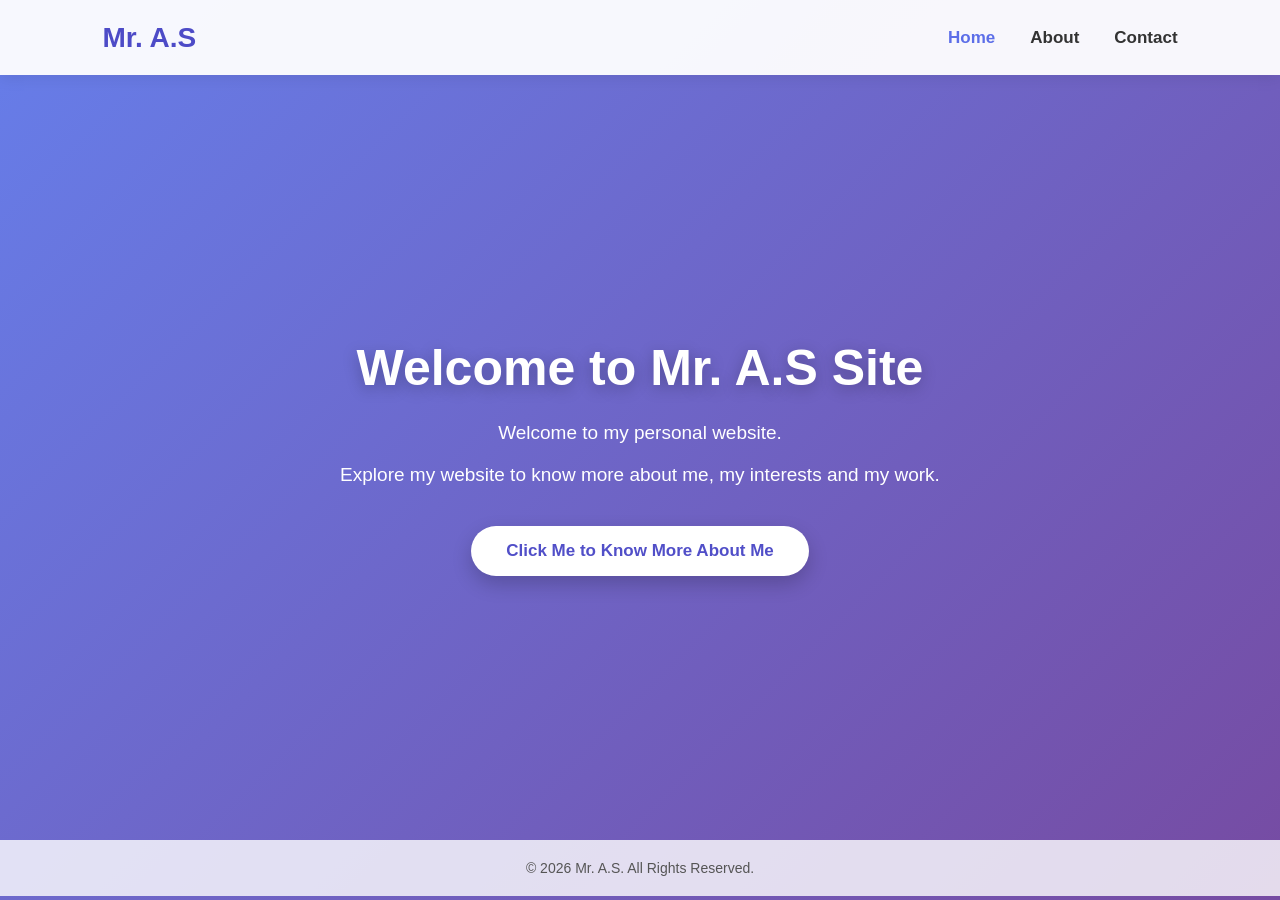
<file: index.html>
<!DOCTYPE html>
<html lang="en">
<head>
    <meta charset="UTF-8">
    <meta name="viewport" content="width=device-width, initial-scale=1.0">

    <title>Mr. A.S 250 | Home</title>

    <link rel="stylesheet" href="style.css">
</head>

<body class="home-page">

    <!-- Navigation Bar -->
    <nav class="navbar">

        <div class="logo">
            Mr. A.S
        </div>

        <div class="nav-links">
            <a href="index.html" class="active">Home</a>
            <a href="about.html">About</a>
            <a href="contact.html">Contact</a>
        </div>

    </nav>


    <!-- Main Home Section -->
    <main class="home-content">

        <h1>Welcome to Mr. A.S Site</h1>

        <p>
            Welcome to my personal website.
        </p>

        <p>
            Explore my website to know more about me, my interests
            and my work.
        </p>

        <a href="about.html" class="main-button">
            Click Me to Know More About Me
        </a>

    </main>


    <footer>
        © 2026 Mr. A.S. All Rights Reserved.
    </footer>

</body>
</html>
</file>
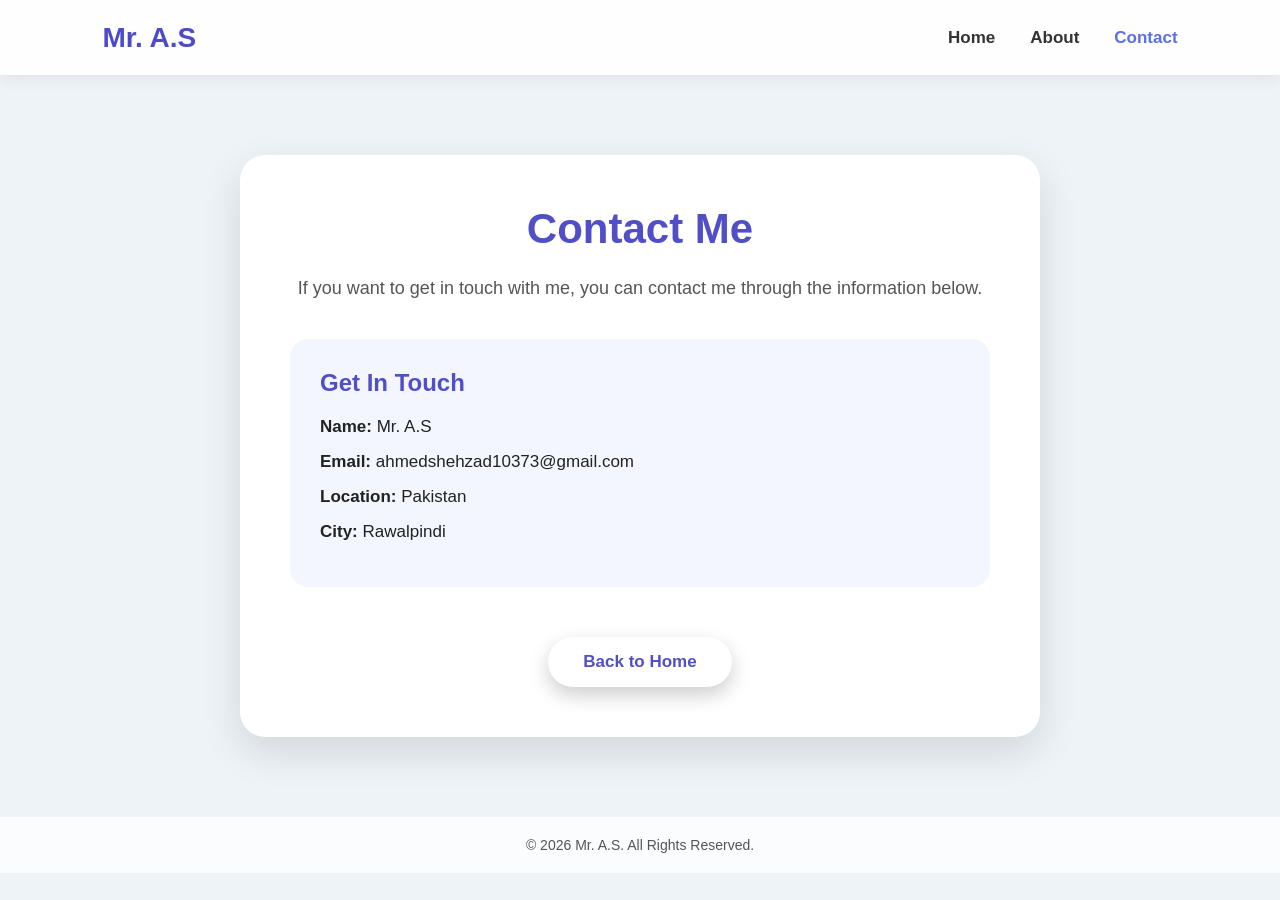
<file: contact.html>
<!DOCTYPE html>
<html lang="en">
<head>

    <meta charset="UTF-8">
    <meta name="viewport" content="width=device-width, initial-scale=1.0">

    <title>Contact Mr. A.S</title>

    <link rel="stylesheet" href="style.css">

</head>

<body class="inner-page">


    <!-- Navigation Bar -->
    <nav class="navbar">

        <div class="logo">
            Mr. A.S
        </div>

        <div class="nav-links">

            <a href="index.html">
                Home
            </a>

            <a href="about.html">
                About
            </a>

            <a href="contact.html" class="active">
                Contact
            </a>

        </div>

    </nav>


    <!-- Contact Section -->
    <main class="contact-container">

        <h1>Contact Me</h1>

        <p class="contact-intro">
            If you want to get in touch with me, you can contact me
            through the information below.
        </p>


        <div class="contact-card">

            <h2>Get In Touch</h2>

            <p>
                <strong>Name:</strong>
                Mr. A.S
            </p>

            <p>
                <strong>Email:</strong>
                ahmedshehzad10373@gmail.com
            </p>

            <p>
                <strong>Location:</strong>
                Pakistan
            </p>

             <p>
                <strong>City:</strong>
                Rawalpindi
            </p>

        
        </div>


        <a href="index.html" class="main-button">
            Back to Home
        </a>

    </main>


    <footer>
        © 2026 Mr. A.S. All Rights Reserved.
    </footer>


</body>
</html>
</file>
<file: style.css>
/* ================================
   GENERAL
================================ */

* {
    margin: 0;
    padding: 0;
    box-sizing: border-box;
}

body {
    font-family: Arial, sans-serif;
    color: #222;
    min-height: 100vh;
}


/* ================================
   NAVIGATION BAR
================================ */

.navbar {
    width: 100%;
    height: 75px;

    display: flex;
    align-items: center;
    justify-content: space-between;

    padding: 0 8%;

    background: rgba(255, 255, 255, 0.95);

    box-shadow: 0 3px 15px rgba(0, 0, 0, 0.08);

    position: relative;
    z-index: 10;
}


/* Logo */

.logo {
    font-size: 28px;
    font-weight: bold;
    color: #4d4bc7;
}


/* Navigation links */

.nav-links {
    display: flex;
    gap: 35px;
}

.nav-links a {
    text-decoration: none;

    font-size: 17px;
    font-weight: 600;

    color: #333;

    transition: 0.3s;
}

.nav-links a:hover {
    color: #5c6ee8;
}


/* Active page */

.nav-links a.active {
    color: #5c6ee8;
}


/* ================================
   HOME PAGE
================================ */

.home-page {

    background: linear-gradient(
        135deg,
        #667eea,
        #764ba2
    );

    min-height: 100vh;
}


/* Home content */

.home-content {

    min-height: calc(100vh - 75px - 60px);

    display: flex;

    flex-direction: column;

    align-items: center;

    justify-content: center;

    text-align: center;

    padding: 40px 20px;

    color: white;
}


.home-content h1 {

    font-size: 50px;

    margin-bottom: 20px;

    text-shadow:
        0 4px 15px rgba(0, 0, 0, 0.25);
}


.home-content p {

    font-size: 19px;

    max-width: 650px;

    line-height: 1.7;

    margin-bottom: 10px;
}


/* Main button */

.main-button {

    display: inline-block;

    margin-top: 25px;

    padding: 15px 35px;

    border-radius: 30px;

    background: white;

    color: #514fc8;

    text-decoration: none;

    font-size: 17px;

    font-weight: bold;

    transition: 0.3s;

    box-shadow:
        0 8px 20px rgba(0, 0, 0, 0.2);
}


.main-button:hover {

    transform: translateY(-4px);

    box-shadow:
        0 12px 25px rgba(0, 0, 0, 0.3);
}


/* ================================
   INNER PAGES
================================ */

.inner-page {

    background: #eef3f8;

    min-height: 100vh;
}


/* ================================
   ABOUT PAGE
================================ */

.about-container {

    width: 85%;

    max-width: 1000px;

    margin: 80px auto;

    padding: 55px;

    background: white;

    border-radius: 25px;

    box-shadow:
        0 15px 40px rgba(0, 0, 0, 0.12);

    display: flex;

    align-items: center;

    gap: 70px;
}


/* Photo */

.photo-section {

    width: 40%;

    display: flex;

    justify-content: center;
}


.photo-section img {

    width: 280px;

    height: 280px;

    object-fit: cover;

    border-radius: 50%;

    border: 7px solid #6575e8;

    box-shadow:
        0 10px 30px rgba(0, 0, 0, 0.15);
}


/* About text */

.text-section {

    width: 60%;
}


.text-section h1 {

    font-size: 42px;

    color: #514fc8;

    margin-bottom: 15px;
}


.text-section h2 {

    font-size: 27px;

    margin-bottom: 25px;
}


.text-section p {

    font-size: 17px;

    line-height: 1.8;

    margin-bottom: 18px;

    color: #444;
}


/* ================================
   CONTACT PAGE
================================ */

.contact-container {

    width: 85%;

    max-width: 800px;

    margin: 80px auto;

    text-align: center;

    padding: 50px;

    background: white;

    border-radius: 25px;

    box-shadow:
        0 15px 40px rgba(0, 0, 0, 0.12);
}


.contact-container h1 {

    font-size: 42px;

    color: #514fc8;

    margin-bottom: 20px;
}


.contact-intro {

    font-size: 18px;

    line-height: 1.7;

    color: #555;

    margin-bottom: 35px;
}


.contact-card {

    text-align: left;

    background: #f4f6ff;

    padding: 30px;

    border-radius: 18px;

    margin-bottom: 25px;
}


.contact-card h2 {

    color: #514fc8;

    margin-bottom: 20px;
}


.contact-card p {

    font-size: 17px;

    margin-bottom: 15px;
}


/* ================================
   FOOTER
================================ */

footer {

    text-align: center;

    padding: 20px;

    font-size: 14px;

    color: #555;

    background: rgba(255, 255, 255, 0.8);
}


/* ================================
   MOBILE RESPONSIVE
================================ */

@media (max-width: 700px) {

    .navbar {

        height: auto;

        padding: 18px 25px;

        flex-direction: column;

        gap: 15px;
    }


    .nav-links {

        gap: 20px;
    }


    .nav-links a {

        font-size: 15px;
    }


    .home-content h1 {

        font-size: 35px;
    }


    .home-content p {

        font-size: 16px;
    }


    .about-container {

        flex-direction: column;

        width: 90%;

        margin: 40px auto;

        padding: 30px 20px;

        gap: 35px;
    }


    .photo-section {

        width: 100%;
    }


    .photo-section img {

        width: 220px;

        height: 220px;
    }


    .text-section {

        width: 100%;

        text-align: center;
    }


    .text-section h1 {

        font-size: 35px;
    }


    .text-section p {

        font-size: 16px;
    }


    .contact-container {

        width: 90%;

        margin: 40px auto;

        padding: 30px 20px;
    }


    .contact-container h1 {

        font-size: 35px;
    }

}
</file>
